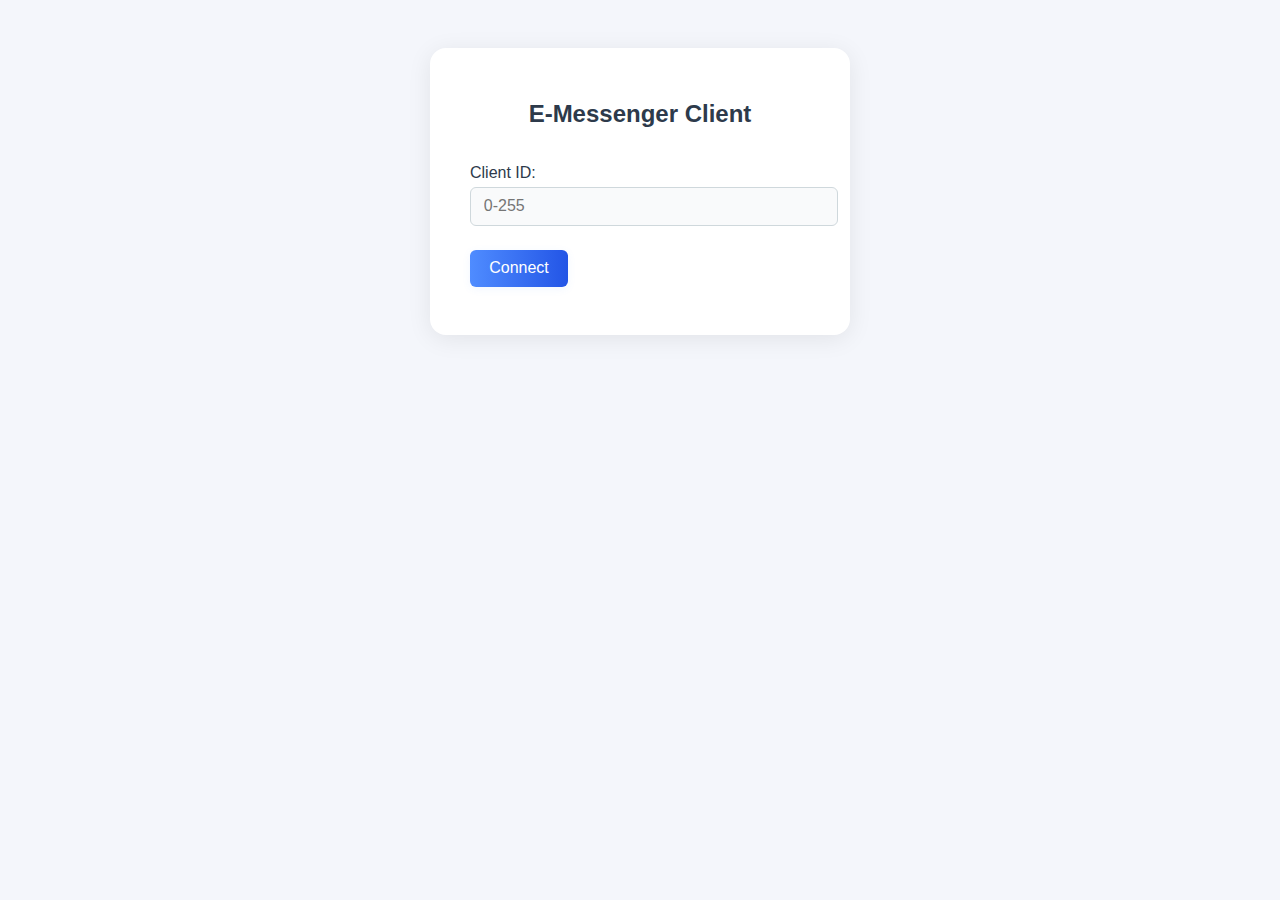
<file: index.html>
<!DOCTYPE html>
<html lang="en">
<head>
    <meta charset="UTF-8">
    <title>E-Messenger Client</title>
    <link rel="stylesheet" href="client.css">
</head>
<body>
    <div class="container">
        <h2>E-Messenger Client</h2>
        <form id="connectForm" class="form-vertical">
            <label class="label-input">
                Client ID:
                <input type="number" id="clientId" min="0" max="255" placeholder="0-255" required>
            </label>
            <button type="submit" class="btn" id="connectBtn">Connect</button>
        </form>
        <div id="status"></div>
        <div id="main" style="display:none;">
            <form id="messageForm" class="row">
                <label class="label-input">
                    Receiver ID:
                    <input type="number" id="receiverId" min="0" max="255" placeholder="0-255" required>
                </label>
                <input type="text" id="messageInput" placeholder="Type your message" class="msg-input" required>
                <button type="submit" class="btn" id="sendBtn">Send</button>
            </form>
            <div class="row right">
                <button class="btn" id="getBtn">Get Message</button>
            </div>
            <div id="messages"></div>
        </div>
    </div>
    <script src="client.js"></script>
</body>
</html>
</file>
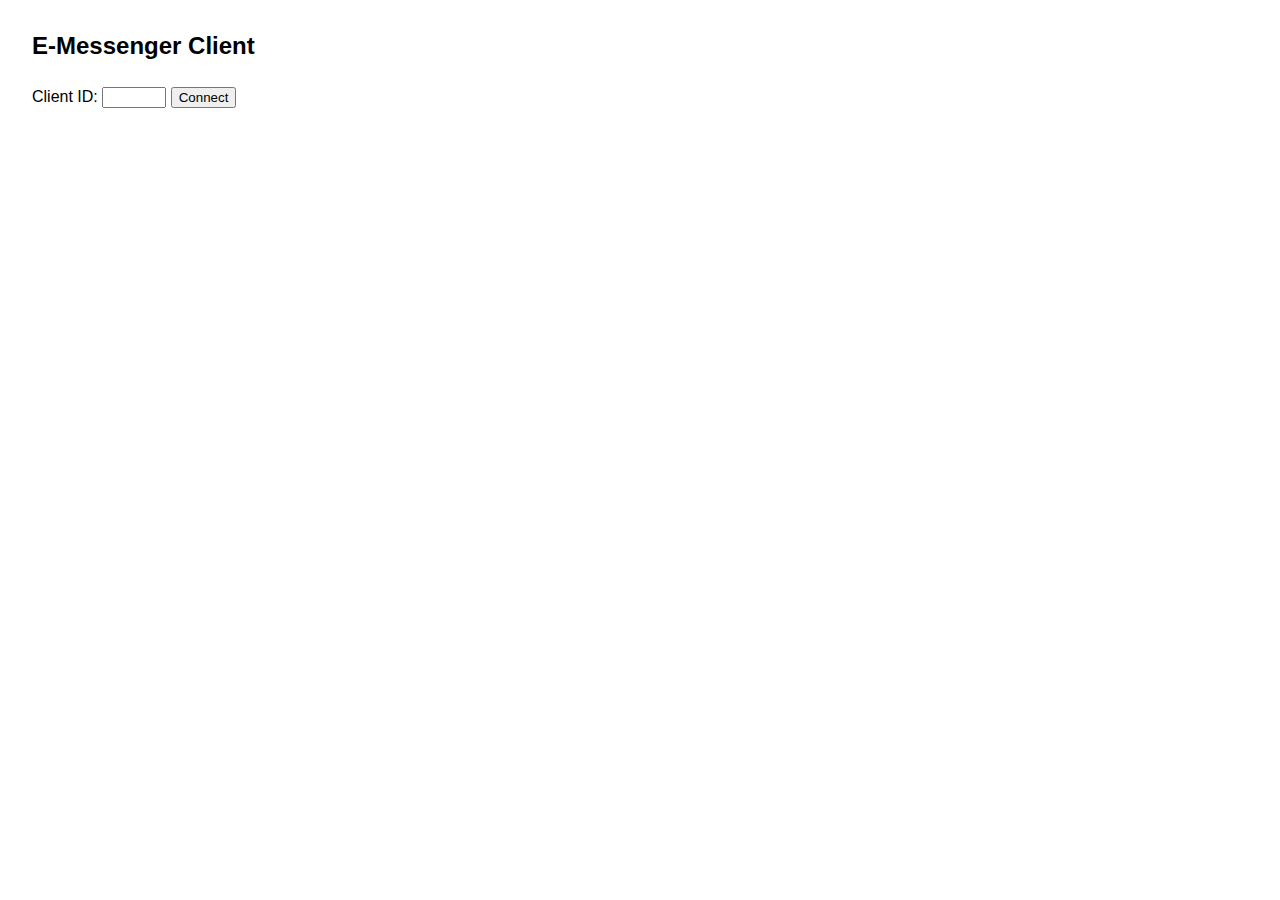
<file: client.html>
<!DOCTYPE html>
<html lang="en">
<head>
    <meta charset="UTF-8">
    <title>E-Messenger Client</title>
    <style>
        body { font-family: Arial, sans-serif; margin: 2em; }
        #messages { border: 1px solid #ccc; padding: 1em; height: 200px; overflow-y: auto; margin-bottom: 1em; }
        label, input, button { margin: 0.5em 0; }
    </style>
</head>

<body>
    <h2>E-Messenger Client</h2>
    <div>
        <label>Client ID: <input type="number" id="clientId" min="0" max="255"></label>
        <button id="connectBtn">Connect</button>
        <span id="status"></span>
    </div>
    <div id="main" style="display:none;">
        <div>
            <label>Receiver ID: <input type="number" id="receiverId" min="0" max="255"></label>
            <input type="text" id="messageInput" placeholder="Type your message">
            <button id="sendBtn">Send</button>
        </div>
        <div>
            <button id="getBtn">Get Message</button>
        </div>
        <div id="messages"></div>
    </div>


    
    <script>
        // Protocol constants
        const MANAGEMENT = 0, CONTROL = 1, DATA = 2;
        const ASSOCIATE = 0, GET = 0, PUSH = 1;
        const ASSOCIATIONSUCCESS = 1, ASSOCIATIONFAILED = 2, BUFFEREMPTY = 1, POSITIVEACK = 2, UNKNOWNERROR = 3;

        let ws, clientId;

        function appendMessage(msg) {
            const messagesDiv = document.getElementById('messages');
            messagesDiv.innerHTML += msg + '<br>';
            messagesDiv.scrollTop = messagesDiv.scrollHeight;
        }

        document.getElementById('connectBtn').onclick = function() {
            clientId = parseInt(document.getElementById('clientId').value, 10);
            if (isNaN(clientId) || clientId < 0 || clientId > 255) {
                alert('Enter valid client ID (0-255)');
                return;
            }
            ws = new WebSocket('wss://rpsqt9kv-12345.inc1.devtunnels.ms/');
            ws.binaryType = 'arraybuffer';
            ws.onopen = function() {
                // Send associate packet
                let packet = new Uint8Array([MANAGEMENT, ASSOCIATE, clientId]);
                ws.send(packet);
                document.getElementById('status').textContent = 'Connecting...';
            };
            ws.onmessage = function(event) {
                let data = new Uint8Array(event.data);
                if (data[0] === MANAGEMENT) {
                    if (data[1] === ASSOCIATIONSUCCESS) {
                        document.getElementById('status').textContent = 'Connected!';
                        document.getElementById('main').style.display = '';
                    } else {
                        document.getElementById('status').textContent = 'Association failed (' + data[1] + ')';
                    }
                } else if (data[0] === CONTROL) {
                    if (data[1] === BUFFEREMPTY) {
                        appendMessage('No messages in buffer.');
                    } else if (data[1] === POSITIVEACK) {
                        appendMessage('Message sent successfully.');
                    } else if (data[1] === 3) {
                        appendMessage('Buffer full.');
                    }
                } else if (data[0] === DATA) {
                    if (data[1] === 0) { // GETRESPONSE
                        let senderId = data[3];
                        let length = data[4];
                        let payload = new TextDecoder().decode(data.slice(5, 5 + length));
                        appendMessage('From ' + senderId + ': ' + payload);
                    }
                } else {
                    appendMessage('Unknown response: ' + data);
                }
            };
            ws.onerror = function() {
                document.getElementById('status').textContent = 'WebSocket error!';
            };
            ws.onclose = function() {
                document.getElementById('status').textContent = 'Disconnected';
                document.getElementById('main').style.display = 'none';
            };
        };

        document.getElementById('sendBtn').onclick = function() {
            let receiverId = parseInt(document.getElementById('receiverId').value, 10);
            let message = document.getElementById('messageInput').value;
            if (!ws || ws.readyState !== 1) return;
            if (isNaN(receiverId) || receiverId < 0 || receiverId > 255) {
                alert('Enter valid receiver ID (0-255)');
                return;
            }
            let payload = new TextEncoder().encode(message);
            if (payload.length > 254) {
                alert('Message too long (max 254 bytes)');
                return;
            }
            let packet = new Uint8Array(5 + payload.length);
            packet[0] = DATA;
            packet[1] = PUSH;
            packet[2] = clientId;
            packet[3] = receiverId;
            packet[4] = payload.length;
            packet.set(payload, 5);
            ws.send(packet);
        };

        document.getElementById('getBtn').onclick = function() {
            if (!ws || ws.readyState !== 1) return;
            let packet = new Uint8Array([CONTROL, GET, clientId]);
            ws.send(packet);
        };
    </script>
</body>
</html>
</file>
<file: client.css>
body {
    font-family: 'Segoe UI', Arial, sans-serif;
    background: #f4f6fb;
    margin: 0;
    padding: 0;
    min-height: 100vh;
    display: flex;
    flex-direction: column;
    align-items: center;
}
.container {
    background: #fff;
    margin-top: 3em;
    padding: 2em 2.5em;
    border-radius: 16px;
    box-shadow: 0 4px 24px rgba(0,0,0,0.08);
    min-width: 340px;
    max-width: 400px;
}
h2 {
    text-align: center;
    color: #2d3a4b;
    margin-bottom: 1.5em;
}
.label-input {
    font-size: 1em;
    color: #2d3a4b;
    margin-bottom: 0.5em;
    display: flex;
    flex-direction: column;
    flex: 1 1 0;
    min-width: 0;
}
input[type="number"], input[type="text"] {
    width: 100%;
    padding: 0.6em 0.8em;
    margin: 0.3em 0 1em 0;
    border: 1px solid #cfd8dc;
    border-radius: 6px;
    font-size: 1em;
    background: #f9fafb;
    transition: border 0.2s;
}
input[type="number"]:focus, input[type="text"]:focus {
    border: 1.5px solid #4f8cff;
    outline: none;
}
.btn {
    background: linear-gradient(90deg, #4f8cff 0%, #2355e6 100%);
    color: #fff;
    border: none;
    border-radius: 6px;
    padding: 0.6em 1.2em;
    font-size: 1em;
    cursor: pointer;
    margin-right: 0.5em;
    margin-bottom: 0.5em;
    transition: background 0.2s, box-shadow 0.2s;
    box-shadow: 0 2px 8px rgba(79,140,255,0.08);
}
.btn:active {
    background: linear-gradient(90deg, #2355e6 0%, #4f8cff 100%);
}
#status {
    flex-basis: 100%;
    margin-left: 0;
    margin-top: 0.5em;
    font-size: 0.98em;
    color: #4f8cff;
    font-weight: 500;
}
#main {
    margin-top: 1.5em;
}
.row {
    display: flex;
    gap: 0.5em;
    align-items: center;
    margin-bottom: 1em;
    flex-wrap: wrap;
}
.row.right {
    justify-content: flex-end;
    gap: 0;
}
.label-input {
    flex: 1 1 0;
    min-width: 0;
}
#connectBtn, #sendBtn, #getBtn {
    flex-shrink: 0;
}
#messages {
    border: 1px solid #cfd8dc;
    background: #f9fafb;
    padding: 1em;
    height: 200px;
    overflow-y: auto;
    margin-top: 1em;
    border-radius: 8px;
    font-size: 1em;
    color: #2d3a4b;
    box-shadow: 0 1px 4px rgba(0,0,0,0.03);
}
.msg-input {
    flex: 2;
}
@media (max-width: 500px) {
    .container {
        min-width: 90vw;
        padding: 1em;
    }
}
</file>
